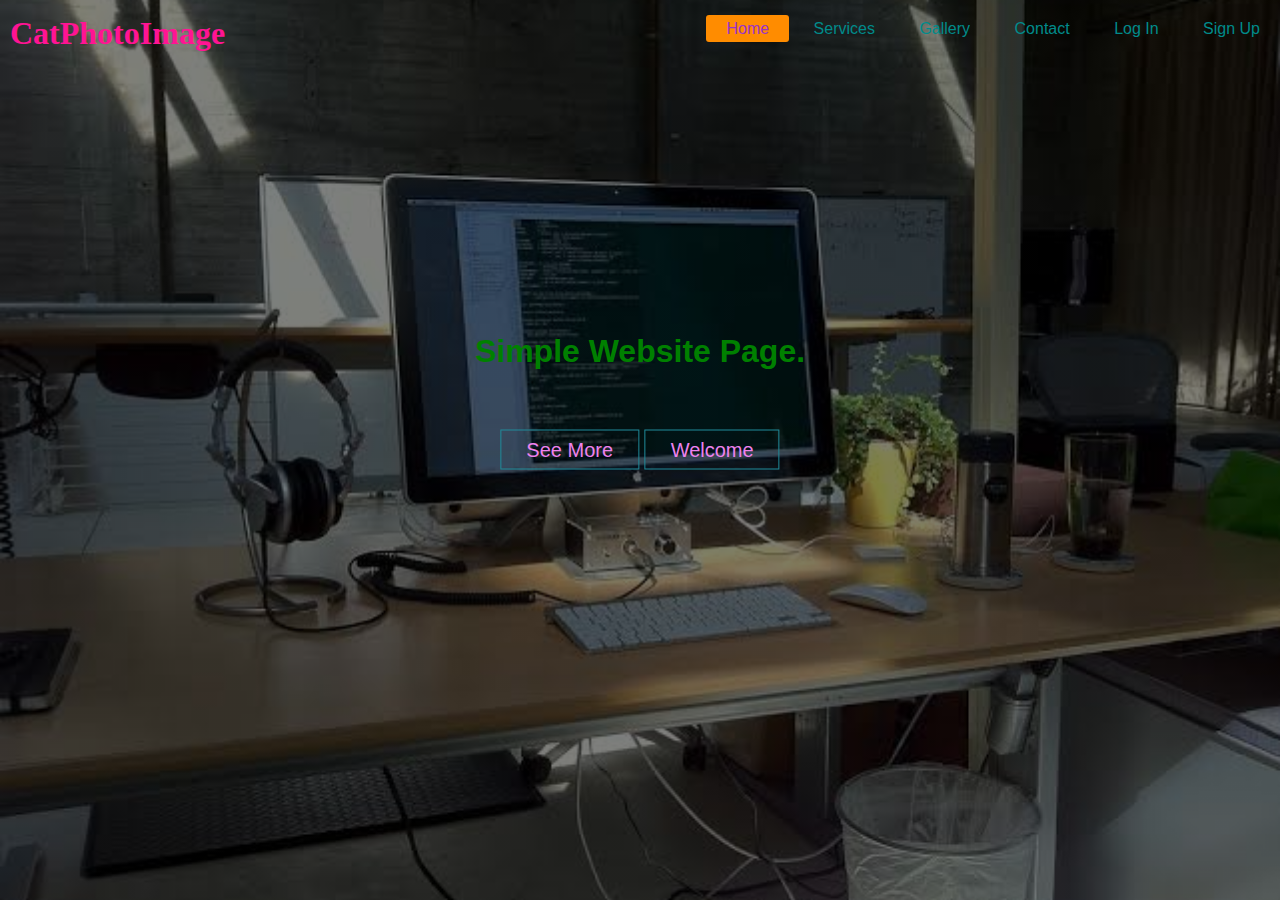
<file: index.html>
<html>
    <head>
        <title>my first website</title>
        <link rel="stylesheet" href="css/style.css">
    </head>
    <body>
        <header>
            <div class="main">
                <div class="logo">
                    <h1>CatPhotoImage</h1>
                </div>
                <ul>
                    <li class="active"><a href="index.html">Home</a></li>
                    <li><a href="services.html">Services</a></li>
                    <li><a href="gallery.html">Gallery</a></li>
                    <li><a href="contact.html">Contact</a></li>
                    <li><a href="login.html">Log In</a></li>
                    <li><a href="signup.html">Sign Up</a></li>
                </ul>
            </div>
            <div class="title">
                <h1>Simple Website Page.</h1>
            </div>
            <div class="button">
                <a href="#" class="btn">See More</a>
                <a href="#" class="btn">Welcome</a>
            </div>
        </header>
    </body>
</html>
</file>
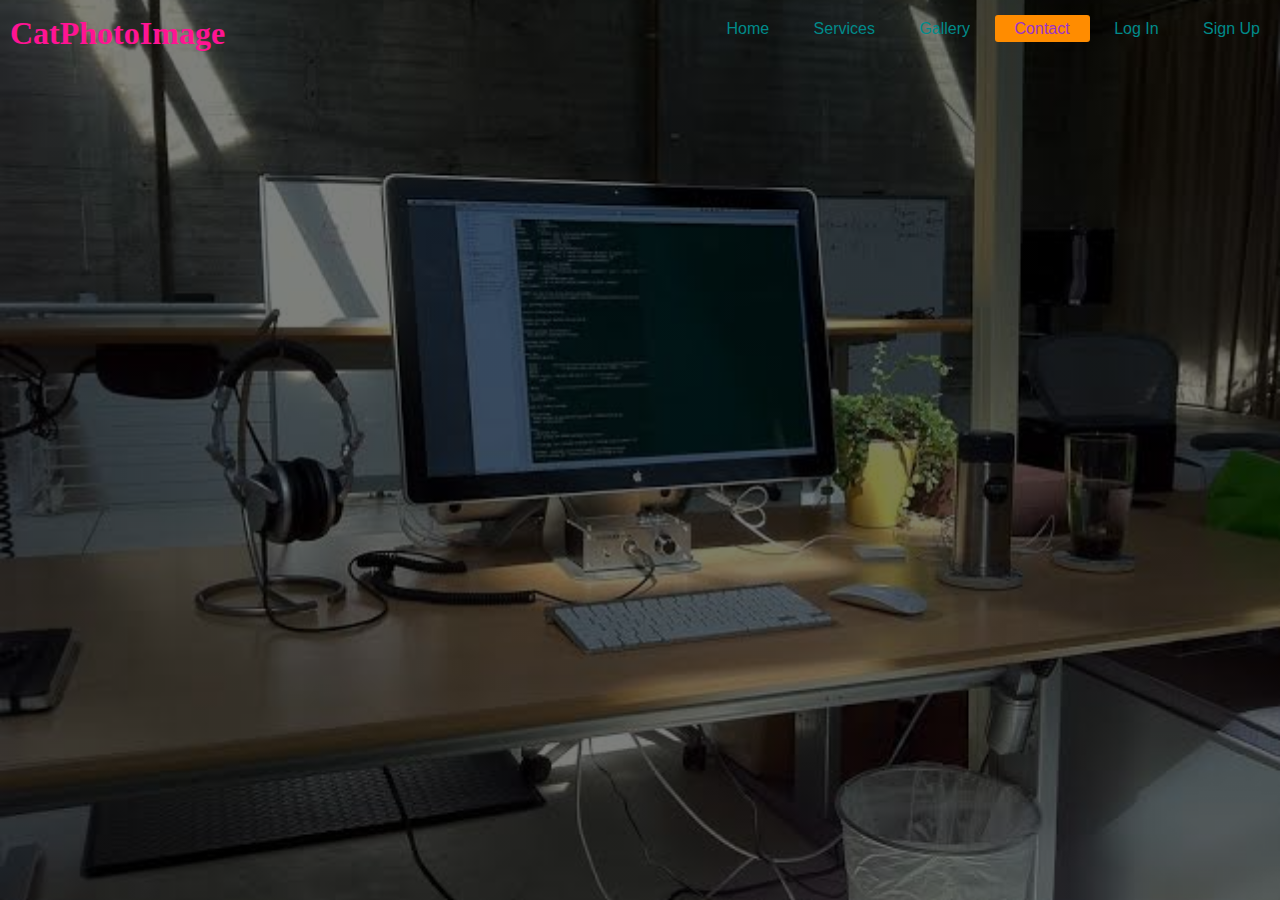
<file: contact.html>
<html>
    <head>
        <title>SignUp Now!</title>
        <link rel="stylesheet" href="css/style.css">
    </head>
    <body>
        <header>
            <div class="main">
                <div class="logo">
                    <h1>CatPhotoImage</h1>
                </div>
                <ul>
                    <li><a href="index.html">Home</a></li>
                    <li><a href="services.html">Services</a></li>
                    <li><a href="gallery.html">Gallery</a></li>
                    <li class="active"><a href="contact.html">Contact</a></li>
                    <li><a href="login.html">Log In</a></li>
                    <li><a href="signup.html">Sign Up</a></li>
                </ul>
            </div>
        </header>
    </body>
</html>
</file>
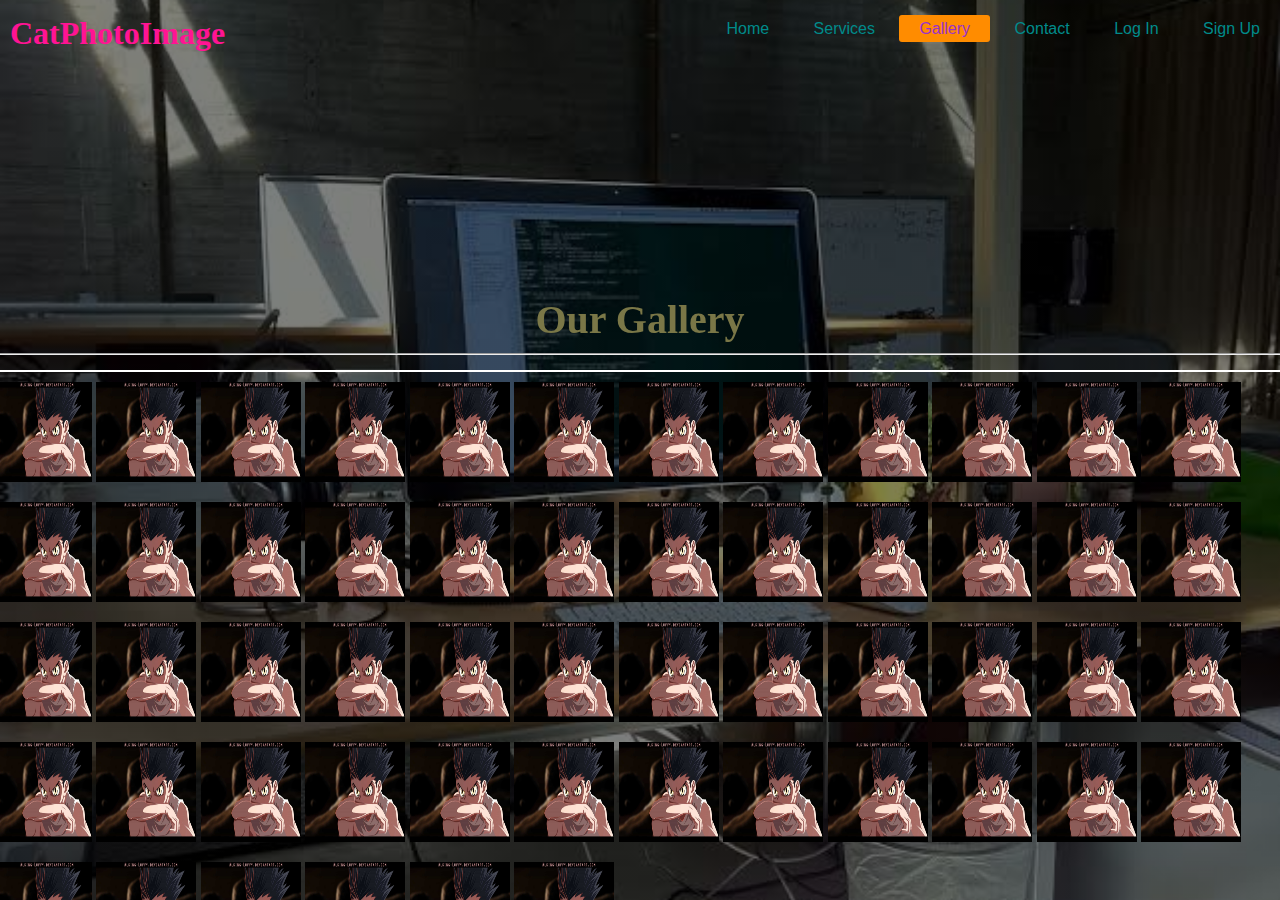
<file: gallery.html>
<html>
    <head>
        <title>SignUp Now!</title>
        <link rel="stylesheet" href="css/style.css">
    </head>
    <body>
        <header>
            <div class="main">
                <div class="logo">
                    <h1>CatPhotoImage</h1>
                </div>
                <ul>
                    <li><a href="index.html">Home</a></li>
                    <li><a href="services.html">Services</a></li>
                    <li class="active"><a href="gallery.html">Gallery</a></li>
                    <li><a href="contact.html">Contact</a></li>
                    <li><a href="login.html">Log In</a></li>
                    <li><a href="signup.html">Sign Up</a></li>
                </ul>
            </div>
            <div class="container">
                <h1>Our Gallery</h1><hr>
                <div class="row">
                    <div class="row-pic">
                        <img src="pics/img1.jpg" width="100" height="100">
                    </div>
                    <div class="row-pic">
                        <img src="pics/img1.jpg" width="100" height="100">
                    </div>
                    <div class="row-pic">
                        <img src="pics/img1.jpg" width="100" height="100">
                    </div>
                    <div class="row-pic">
                        <img src="pics/img1.jpg" width="100" height="100">
                    </div>
                    <div class="row-pic">
                        <img src="pics/img1.jpg" width="100" height="100">
                    </div>
                    <div class="row-pic">
                        <img src="pics/img1.jpg" width="100" height="100">
                    </div>
                    <div class="row-pic">
                        <img src="pics/img1.jpg" width="100" height="100">
                    </div>
                    <div class="row-pic">
                        <img src="pics/img1.jpg" width="100" height="100">
                    </div>
                    <div class="row-pic">
                        <img src="pics/img1.jpg" width="100" height="100">
                    </div>
                    <div class="row-pic">
                        <img src="pics/img1.jpg" width="100" height="100">
                    </div>
                    <div class="row-pic">
                        <img src="pics/img1.jpg" width="100" height="100">
                    </div>
                    <div class="row-pic">
                        <img src="pics/img1.jpg" width="100" height="100">
                    </div>
                    <div class="row-pic">
                        <img src="pics/img1.jpg" width="100" height="100">
                    </div>
                    <div class="row-pic">
                        <img src="pics/img1.jpg" width="100" height="100">
                    </div>
                    <div class="row-pic">
                        <img src="pics/img1.jpg" width="100" height="100">
                    </div>
                    <div class="row-pic">
                        <img src="pics/img1.jpg" width="100" height="100">
                    </div>
                    <div class="row-pic">
                        <img src="pics/img1.jpg" width="100" height="100">
                    </div>
                    <div class="row-pic">
                        <img src="pics/img1.jpg" width="100" height="100">
                    </div>
                    <div class="row-pic">
                        <img src="pics/img1.jpg" width="100" height="100">
                    </div>
                    <div class="row-pic">
                        <img src="pics/img1.jpg" width="100" height="100">
                    </div>
                    <div class="row-pic">
                        <img src="pics/img1.jpg" width="100" height="100">
                    </div>
                    <div class="row-pic">
                        <img src="pics/img1.jpg" width="100" height="100">
                    </div>
                    <div class="row-pic">
                        <img src="pics/img1.jpg" width="100" height="100">
                    </div>
                    <div class="row-pic">
                        <img src="pics/img1.jpg" width="100" height="100">
                    </div>
                    <div class="row-pic">
                        <img src="pics/img1.jpg" width="100" height="100">
                    </div>
                    <div class="row-pic">
                        <img src="pics/img1.jpg" width="100" height="100">
                    </div>
                    <div class="row-pic">
                        <img src="pics/img1.jpg" width="100" height="100">
                    </div>
                    <div class="row-pic">
                        <img src="pics/img1.jpg" width="100" height="100">
                    </div>
                    <div class="row-pic">
                        <img src="pics/img1.jpg" width="100" height="100">
                    </div>
                    <div class="row-pic">
                        <img src="pics/img1.jpg" width="100" height="100">
                    </div>
                    <div class="row-pic">
                        <img src="pics/img1.jpg" width="100" height="100">
                    </div>
                    <div class="row-pic">
                        <img src="pics/img1.jpg" width="100" height="100">
                    </div>
                    <div class="row-pic">
                        <img src="pics/img1.jpg" width="100" height="100">
                    </div>
                    <div class="row-pic">
                        <img src="pics/img1.jpg" width="100" height="100">
                    </div>
                    <div class="row-pic">
                        <img src="pics/img1.jpg" width="100" height="100">
                    </div>
                    <div class="row-pic">
                        <img src="pics/img1.jpg" width="100" height="100">
                    </div>
                    <div class="row-pic">
                        <img src="pics/img1.jpg" width="100" height="100">
                    </div>
                    <div class="row-pic">
                        <img src="pics/img1.jpg" width="100" height="100">
                    </div>
                    <div class="row-pic">
                        <img src="pics/img1.jpg" width="100" height="100">
                    </div>
                    <div class="row-pic">
                        <img src="pics/img1.jpg" width="100" height="100">
                    </div>
                    <div class="row-pic">
                        <img src="pics/img1.jpg" width="100" height="100">
                    </div>
                    <div class="row-pic">
                        <img src="pics/img1.jpg" width="100" height="100">
                    </div>
                    <div class="row-pic">
                        <img src="pics/img1.jpg" width="100" height="100">
                    </div>
                    <div class="row-pic">
                        <img src="pics/img1.jpg" width="100" height="100">
                    </div>
                    <div class="row-pic">
                        <img src="pics/img1.jpg" width="100" height="100">
                    </div>
                    <div class="row-pic">
                        <img src="pics/img1.jpg" width="100" height="100">
                    </div>
                    <div class="row-pic">
                        <img src="pics/img1.jpg" width="100" height="100">
                    </div>
                    <div class="row-pic">
                        <img src="pics/img1.jpg" width="100" height="100">
                    </div>
                    <div class="row-pic">
                        <img src="pics/img1.jpg" width="100" height="100">
                    </div>
                    <div class="row-pic">
                        <img src="pics/img1.jpg" width="100" height="100">
                    </div>
                    <div class="row-pic">
                        <img src="pics/img1.jpg" width="100" height="100">
                    </div>
                    <div class="row-pic">
                        <img src="pics/img1.jpg" width="100" height="100">
                    </div>
                    <div class="row-pic">
                        <img src="pics/img1.jpg" width="100" height="100">
                    </div>
                    <div class="row-pic">
                        <img src="pics/img1.jpg" width="100" height="100">
                    </div>
                </div>
            </div>
        </header>
    </body>
</html>
</file>
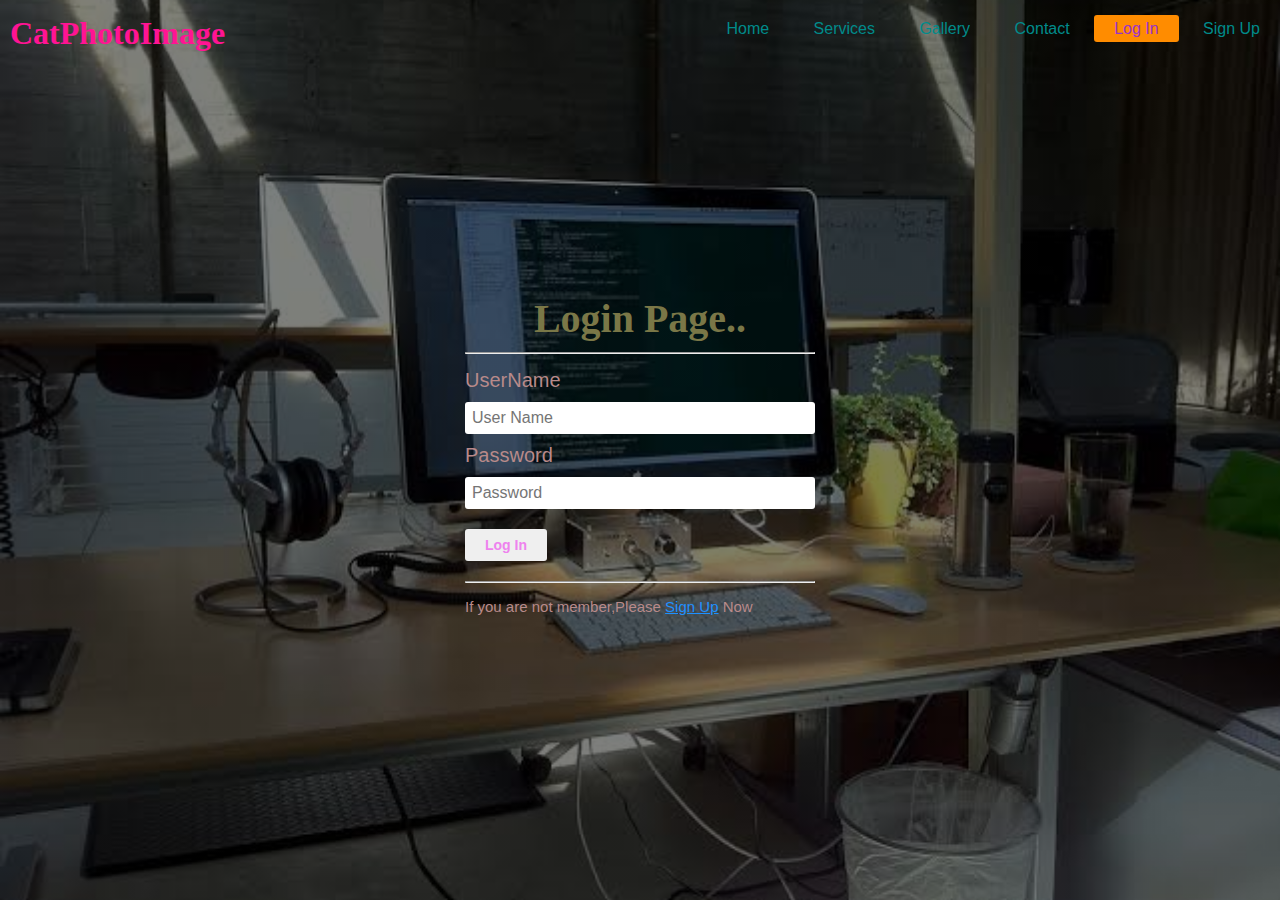
<file: login.html>
<html>
    <head>
        <title>Login page</title>
        <link rel="stylesheet" href="css/style.css"
    </head>
    <body>
        <header>
            <div class="main">
                <div class="logo">
                    <h1>CatPhotoImage</h1>
                </div>
                <ul>
                    <li><a href="index.html">Home</a></li>
                    <li><a href="services.html">Services</a></li>
                    <li><a href="gallery.html">Gallery</a></li>
                    <li><a href="contact.html">Contact</a></li>
                    <li class="active"><a href="login.html">Log In</a></li>
                    <li><a href="signup.html">Sign Up</a></li>
                </ul>
            </div>
            <div class="login-form">
                <h1>Login Page..</h1><hr>
                <form action="#" method="POST">
                    <p>UserName</p>
                    <input type="text" name="User" placeholder="User Name">
                    <p>Password</p>
                    <input type="password" name="password" placeholder="Password">
                    <button type="submit" class="btn-submit">Log In</button>
                </form>
                <hr>
                <small>If you are not member,Please <a href="signup.html">Sign Up</a> Now</small>
            </div>
        </header>
    </body>
</html>
</file>
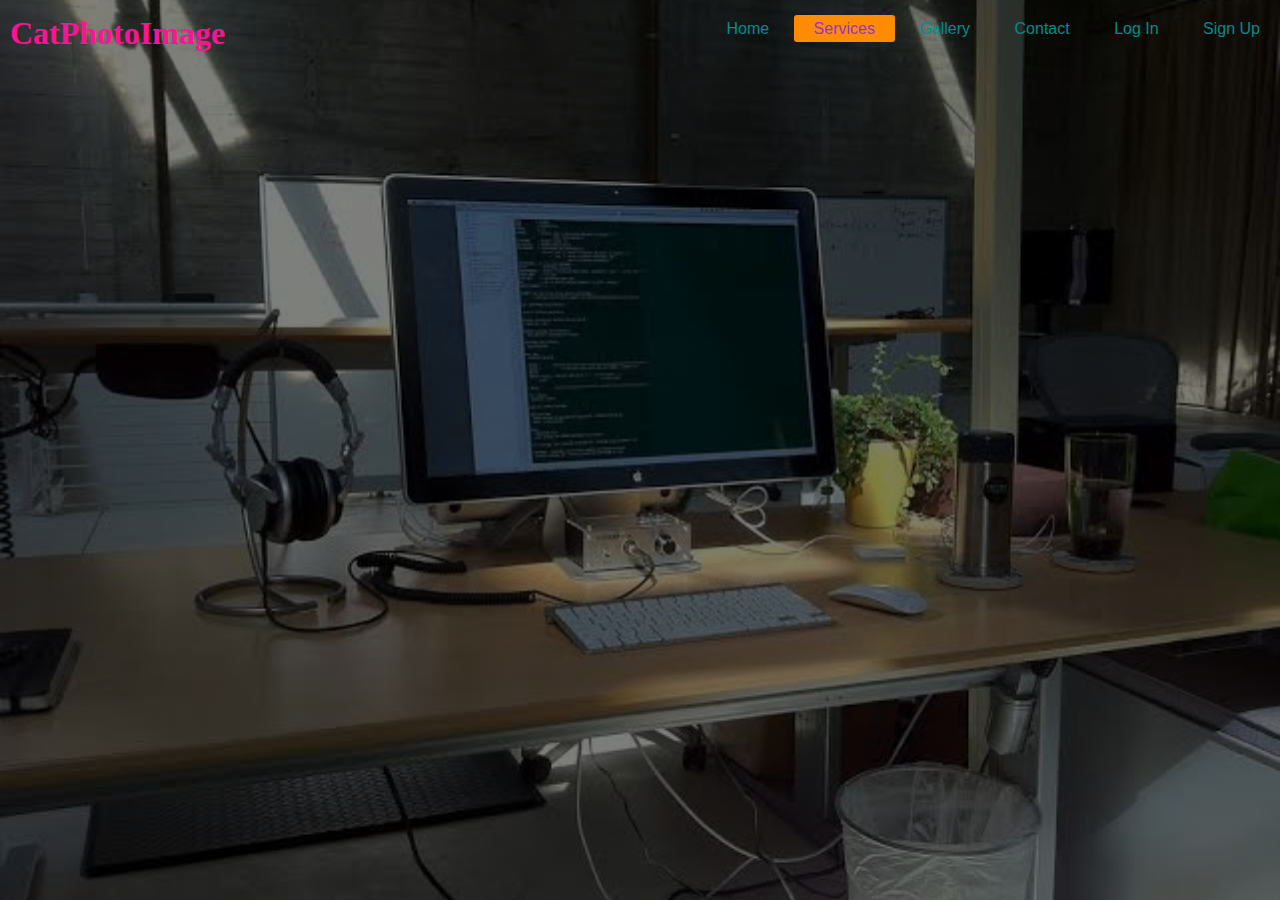
<file: services.html>
<html>
    <head>
        <title>SignUp Now!</title>
        <link rel="stylesheet" href="css/style.css">
    </head>
    <body>
        <header>
            <div class="main">
                <div class="logo">
                    <h1>CatPhotoImage</h1>
                </div>
                <ul>
                    <li><a href="index.html">Home</a></li>
                    <li class="active"><a href="services.html">Services</a></li>
                    <li><a href="gallery.html">Gallery</a></li>
                    <li><a href="contact.html">Contact</a></li>
                    <li><a href="login.html">Log In</a></li>
                    <li><a href="signup.html">Sign Up</a></li>
                </ul>
            </div>
        </header>
    </body>
</html>
</file>
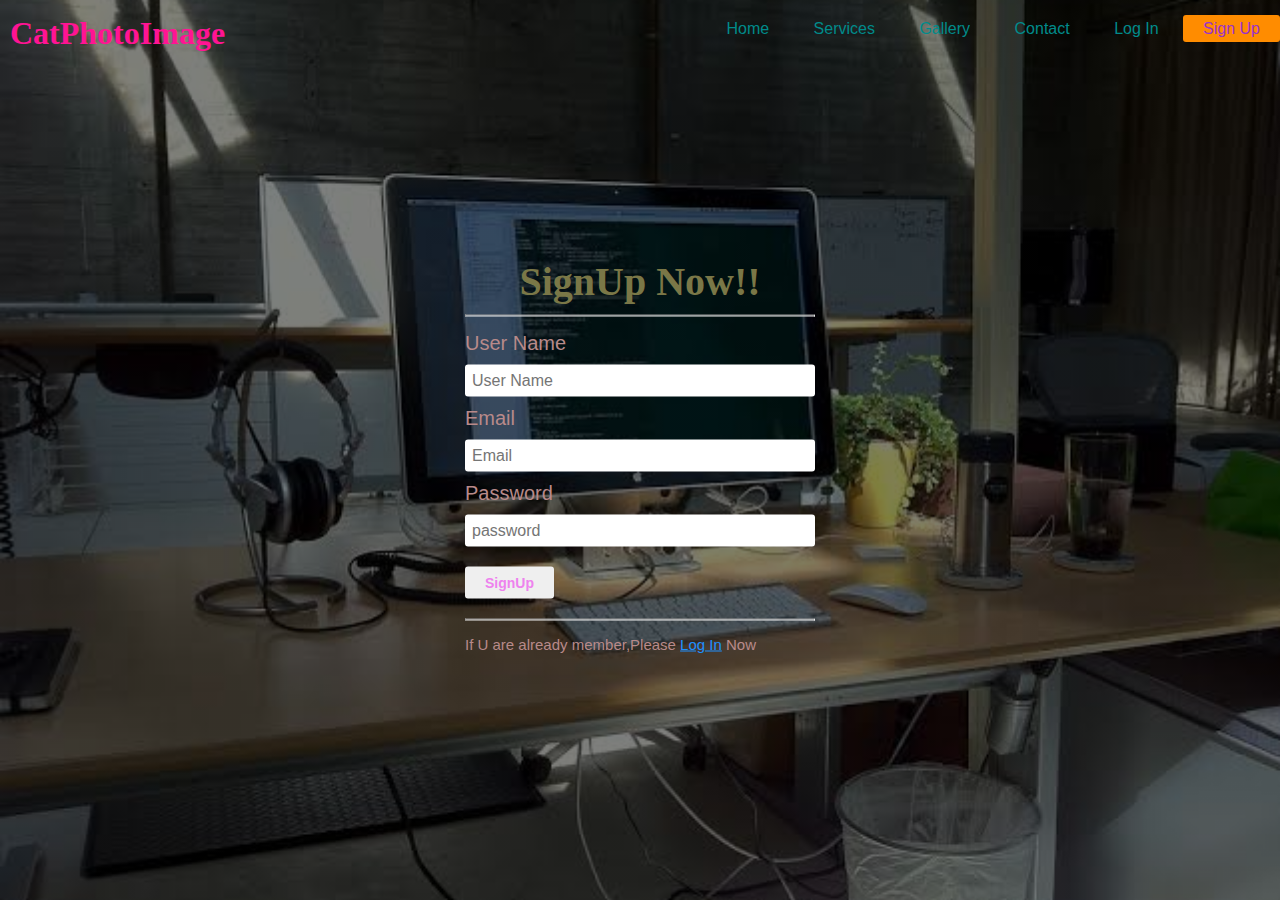
<file: signup.html>
<html>
    <head>
        <title>SignUp Now!</title>
        <link rel="stylesheet" href="css/style.css">
    </head>
    <body>
        <header>
            <div class="main">
                <div class="logo">
                    <h1>CatPhotoImage</h1>
                </div>
                <ul>
                    <li><a href="index.html">Home</a></li>
                    <li><a href="services.html">Services</a></li>
                    <li><a href="gallery.html">Gallery</a></li>
                    <li><a href="contact.html">Contact</a></li>
                    <li><a href="login.html">Log In</a></li>
                    <li class="active"><a href="signup.html">Sign Up</a></li>
                </ul>
            </div>
            <div class="login-form">
                <h1>SignUp Now!!</h1><hr>
                <form action="#" method="POST">
                    <p>User Name</p>
                    <input type="text" name="User" placeholder="User Name">
                    <p>Email</p>
                    <input type="email" name="Email" placeholder="Email">
                    <p>Password</p>
                    <input type="password" name="Password" placeholder="password">
                    <button type="submit" class="btn-submit">SignUp</button>
                </form>
                <hr>
                <small>If U are already member,Please <a href="login.html">Log In</a> Now</small>
            </div>
        </header>
    </body>
</html>
</file>
<file: css/style.css>
* {
    margin: 0;
    padding: 0;
    font-family: sans-serif;
}
header {
    background-image: linear-gradient(rgba(0,0,0,0.5),rgba(0,0,0,0.5)), url(../pics/img.jpeg);
    height: 100%;
    background-size: cover;
    background-position: center;
}
ul {
    float: right;
    list-style-type: none;
    margin-top: 20px;

}
ul li {
    display: inline-block;
}
ul li a {
    text-decoration: none;
    color:darkcyan;
    padding: 5px 20px;
    border: 1px transparent rgb(32, 140, 155);
    transition: 0.5s ease;
    border-radius: 3px;
}
ul li a:hover {
    background-color: darkorange;
    color:darkorchid;
}
ul li.active a {
    background-color: darkorange;
    color:darkorchid;
}
.logo h1{
    float:left;
    color:deeppink;
    width: 150px;
    height: auto;
    margin: 15px 10px;
    font-family: cursive;
}
.main {
    max-width: 1400px;
    margin: auto;
}
.title {
    position: absolute;
    top: 39%;
    left: 50%;
    transform: translate(-50%,-50%);
}
.title h1 {
    color: green;
}
.button {
    position: absolute;
    top: 50%;
    left: 50%;
    transform: translate(-50%,-50%);
    font-size: 20px;
}
.btn {
    border: 1px solid rgb(32, 140, 155);
    text-decoration: none;
    color:violet;
    padding: 8px 25px;
    transition: 0.6s ease;
}
.btn:hover {
    background-color: darkorange;
    color:rgb(177, 45, 96);
}
.login-form {
    width: 350px;
    position: absolute;
    top: 50%;
    left: 50%;
    transform: translate(-50%,-50%);
    color: rgb(184, 138, 138);
}
.login-form h1 {
    font-size: 40px;
    color: rgb(122, 119, 71);
    font-family: fantasy;
    text-align: center;
    margin: 10px 0;
}
.login-form hr {
    margin-bottom: 15px;
}
.login-form p {
    font-size: 20px;
    margin-top: 10px;
    margin-bottom: 10px;
    
}
.login-form input {
    font-size: 16px;
    width: 100%;
    padding: 7px 7px;
    border: 0;
    outline: none;
    border-radius: 3px;
}
.login-form small {
    font-size: 15px;
}
.login-form small a {
    color: #1e90ff;
}
.btn-submit {
    border: 1px solid rgb(32, 140, 155);
    text-decoration: none;
    font-size: 14px;
    font-weight: bold;
    color:violet;
    padding: 8px 20px;
    margin: 20px 0;
    transition: 0.6s ease;
    border-radius: 3px;
    border: 0;
}
.btn-submit:hover {
    background-color: darkorange;
    color:rgb(177, 45, 96);
}
.container {
    width: 1300px;
    position: fixed;
    top: 70%;
    left: 50%;
    transform: translate(-50%,-50%);

}
.container h1 {
    font-size: 40px;
    color: rgb(122, 119, 71);
    font-family: fantasy;
    text-align: center;
    margin: 10px 0;
}
.container hr {
    margin-bottom: 15px;
}
.row {
    width: 100%;
    border: 2px solid #fff;
}
.row-pic {
    text-items: center;
    margin:10px auto;
    display: inline-block;
}
.row-pic img {
    
}
</file>
